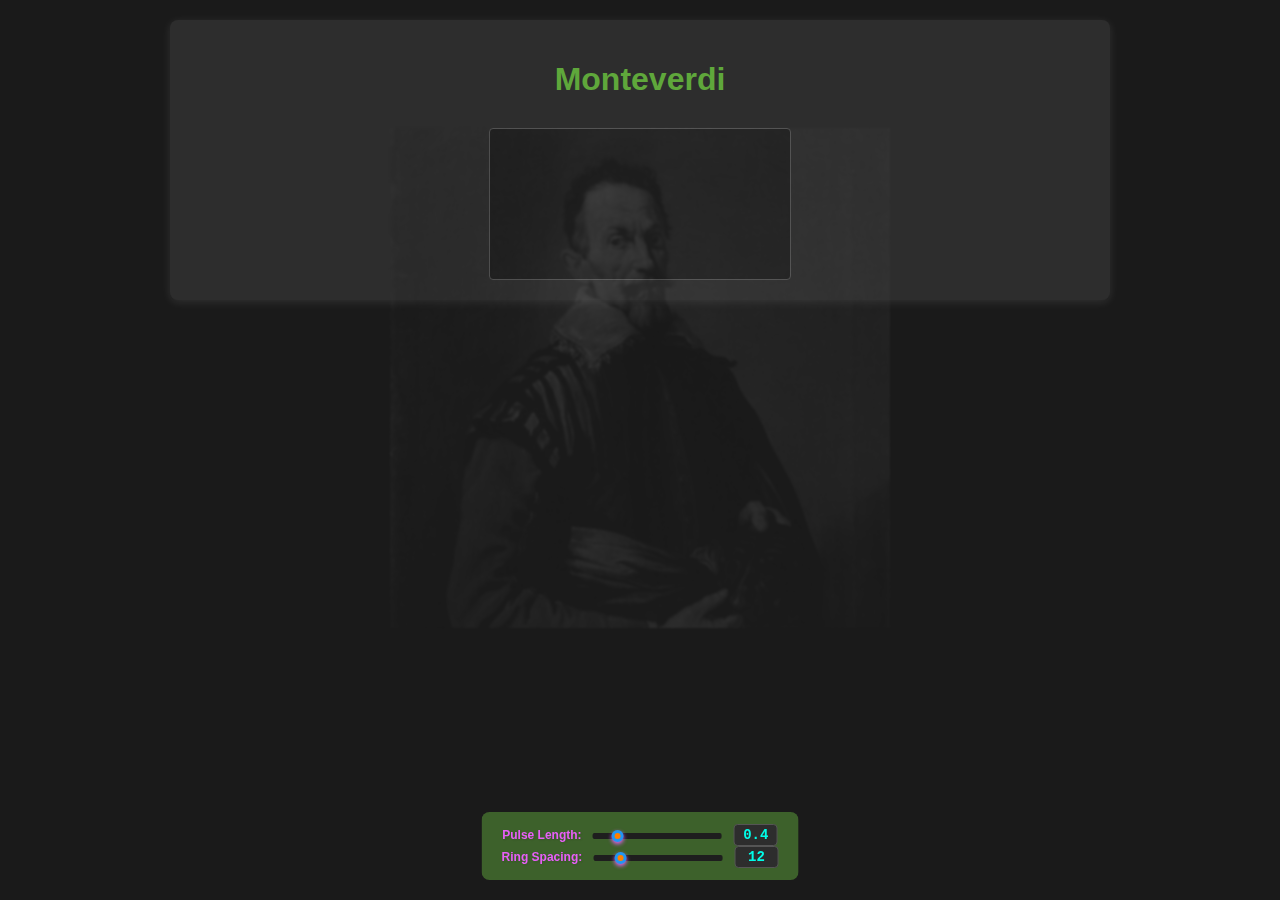
<file: web/index.html>
<!DOCTYPE html>
<html lang="en">
<head>
    <meta charset="UTF-8">
    <meta name="viewport" content="width=device-width, initial-scale=1.0">
    <title>Monteverdi</title>
    <link rel="stylesheet" href="style.css">
</head>
<body>

<div id="container">
    <h1>Monteverdi</h1>
    <div style="position: relative; width: 500px; margin: 0 auto;">
        <!-- Background SVG with Monteverdi portrait -->
        <img src="monteverdi-with-mask.webp" width="500" height="500"
             style="position: absolute;
             opacity: 0.15;
             filter: blur(1px);
             object-fit: cover;
             object-position: top;
             pointer-events: none;">

        <!-- Main chart (overlays on top) -->
        <svg id="chart"></svg>
    </div>
</div>

<div id="controls" style="
    position: absolute;
    bottom: 20px;
    left: 50%;
    transform: translateX(-50%);
    color: #5fa73b;
    background: rgba(95,167,59,0.5);
    padding: 12px 20px;
    border-radius: 8px;
    text-align: center;
    font-size: 14px;
    backdrop-filter: blur(5px);
">
    <label for="lengthSlider">Pulse Length: </label>
    <input type="range" id="lengthSlider" min="0.1" max="2.0" step="0.1" value="0.4" style="margin: 0 8px;">
    <span id="lengthValue">0.4</span>

    <!-- span style="margin: 0 15px;">|</span-->
    <br>

    <label for="spacingSlider">Ring Spacing: </label>
    <input type="range" id="spacingSlider" min="8" max="30" step="2" value="12" style="margin: 0 8px;">
    <span id="spacingValue">12</span>
</div>

<!-- Load D3.js from CDN -->
<script src="https://d3js.org/d3.v7.min.js"></script>
<script src="index.js"></script>
</body>
</html>
</file>
<file: web/style.css>
/* style.css - Styles for our D3.js circles */

body {
    font-family: 'Segoe UI', Tahoma, Geneva, Verdana, sans-serif;
    margin: 0;
    padding: 20px;
    background-color: #1a1a1a;
    color: #e0e0e0;
    cursor: crosshair;
}

#container {
    background: #2d2d2d;
    box-shadow: 0 2px 10px rgba(255, 255, 255, 0.1);
    max-width: 900px;
    margin: 0 auto;
    border-radius: 8px;
    padding: 20px;
}

h1 {
    text-align: center;
    color: #5fa73b;
    margin-bottom: 30px;
}

hr {
    border: none;
    border-top: 1px solid #555;
    margin: 10px 0;
}

.nav-link {
    display: inline-block;
    margin: 10px 0;
    color: #1973bb;
    text-decoration: none;
    font-size: 14px;
    text-align: center;
    width: 100%;
}

.nav-link:hover {
    color: #1973bb;
}

a:visited {
    color: #1973bb;
}

a:visited:hover {
    color: #1973bb;
}

#chart {
    border: 1px solid #555;
    border-radius: 4px;
    background-color: #1e1e1e;
    display: block;
    margin: 0 auto;
}

/* Time ring styles */
.time-ring {
    stroke: #555;
    opacity: 0.6;
    stroke-width: 1;
}

/* Center dot */
.center-dot {
    fill: #1e1e1e;
    stroke: none;
    opacity: 0.0;
}

/* Optional grid lines */
.radial-grid-line,
.radial-grid-circle {
   pointer-events: none; /* don't interfere with mouse events */
}

/* Pulse styles - smaller circles without borders */
.pulse-iamb {
    fill: #ff7f00;           /* Orange for iamb */
    stroke: none;            /* No border */
    opacity: 0.8;
}

.pulse-trochee {
    fill: #2196f3;           /* Blue for trochee */
    stroke: none;            /* No border */
    opacity: 0.8;
}

.pulse-amphibrach {
    fill: #e85ff8;           /* Purple for amphibrach */
    stroke: none;            /* No border */
    opacity: 0.8;
}

/* Ring labels */
.ring-label {
    fill: #ccc;
    font-size: 11px;
    font-weight: normal;
    pointer-events: none;
}

/* Keep the original orange circle styles for reference */
.orange-circle {
    fill: #ff7f00;
    stroke: #e55100;
    stroke-width: 2px;
    cursor: crosshair;
    opacity: 1;
    transition: all 0.2s ease;
}

.orange-circle:hover {
    fill: #ff9800;
    stroke: #d84315;
    stroke-width: 3px;
}

.metric-label {
    fill: #ccc;
    font-size: 12px;
    font-weight: normal;
    pointer-events: none;
}

/* UI Elements */

.hover-label {
    font-family: 'Courier New', monospace !important;
    font-size: 14px !important;
    font-weight: lighter !important;
    fill: #00e676 !important;  /* Bright green */
    text-shadow: 1px 1px 2px rgba(0,0,0,0.8) !important;
    pointer-events: none;  /* Prevent mouse interference */
}

label[for="showGrid"],
label[for="showRipple"],
label[for="ring0Scale"],
label[for="ring1Scale"],
label[for="thresholdInput"],
label[for="lengthSlider"],
label[for="spacingSlider"] {
    font-weight: 800;
    color: #e85ff8;
    text-shadow: 1px 1px 2px rgba(30, 30, 30, 0.12);
    font-size: 12px;
}

#lengthValue,
#spacingValue {
    background: rgb(45, 45, 45);
    padding: 2px 6px;
    border-radius: 4px;
    color: #00fce7;
    border: 1px solid #555;
    font-family: 'Courier New', 'Monaco', 'Menlo', 'Ubuntu Mono', monospace;
    font-weight: bold;
    min-width: 30px;
    display: inline-block;
    text-align: center;
}

/* Remove default styling first */
#lengthSlider, #spacingSlider {
    -webkit-appearance: none;
    appearance: none;
    height: 6px;
    background: #1e1e1e;
    outline: none;
    border-radius: 2px;
}

/* Webkit browsers (Chrome, Safari) */
#lengthSlider::-webkit-slider-thumb,
#spacingSlider::-webkit-slider-thumb {
    -webkit-appearance: none !important;
    appearance: none !important;
    width: 12px !important;
    height: 12px !important;
    border-radius: 50% !important;
    background: #ff7f00 !important;
    cursor: crosshair !important;
    border: 3px solid #2196f3 !important;
    box-shadow: 0 2px 4px rgb(232, 95, 248) !important;
}

/* Firefox */
#lengthSlider::-moz-range-thumb,
#spacingSlider::-moz-range-thumb {
    width: 12px !important;
    height: 12px !important;
    border-radius: 50% !important;
    background: #ff7f00 !important;
    cursor: crosshair !important;
    border: 3px solid #2196f3 !important;
    box-shadow: 0 2px 4px rgb(232, 95, 248) !important;
}

/* Threshold control styling */

.threshold-control {
    display: inline-flex;
    align-items: center;
    gap: 8px;
}

.threshold-control button {
    background-color: #3a3a3a;
    color: #e0e0e0;
    border: 1px solid #555;
    border-radius: 2px;
    padding: 2px 6px;
    cursor: crosshair;
    font-size: 12px;
    font-weight: bold;
    transition: all 0.2s ease;
}

.threshold-control button:hover {
    background-color: #4a4a4a;
    border-color: #777;
}

.threshold-control button:active {
    background-color: #2a2a2a;
}

.threshold-control input[type="number"] {
    background-color: #2d2d2d;
    color: #00fce7;
    border: 1px solid #555;
    border-radius: 4px;
    padding: 2px 4px;
    text-align: center;
    font-size: 12px;
    font-weight: bold;
}

.threshold-control input[type="number"]:focus {
    outline: none;
    border-color: #888;
    background-color: #3a3a3a;
}

/* Hide number input spinner arrows */
.threshold-control input[type="number"]::-webkit-inner-spin-button,
.threshold-control input[type="number"]::-webkit-outer-spin-button {
    -webkit-appearance: none;
    margin: 0;
}

.threshold-control input[type="number"] {
    -moz-appearance: textfield; /* Firefox */
}

/* Pulse control styling */
.pulse-control {
    display: flex;
    align-items: center;
    justify-content: space-between;
    width: 100%;
}

.pulse-control label {
    font-size: 24px;
    transition: all 0.3s ease;
    cursor: help;
    color: inherit;
}

.pulse-control label.active {
    opacity: 1.0 !important;
    text-shadow: 0 0 10px currentColor !important;
    /* transform: scale(1.2) !important; */
}

/* Special styling for pulse tooltips */
.pulse-control label[data-title]::after {
    /* Override positioning - put in top-right corner */
    position: fixed;
    top: auto;
    right: 0px;
    left: auto;
    bottom: 0px;
    transform: none;

    /* Make it bigger */
    padding: 12px 16px;
    font-size: 14px;
    max-width: 350px;
    white-space: normal;
    font-family: 'Arial', 'Helvetica Neue', Helvetica, sans-serif;

    /* Force full opacity regardless of parent */
    background: rgba(0, 0, 0, 0.5);
    color: #fff;
    border-radius: 4px;
    opacity: 0 !important;  /* Add !important to override inheritance */
    pointer-events: none;
    transition: opacity 0.2s;
    z-index: 1000;
    margin-bottom: 0;
}

.pulse-control label[data-title]:hover::after {
    opacity: 1 !important;  /* Add !important here too */
}

/* Set dim colors for each pulse type */
#iambPulse { color: rgba(255, 127, 0, 0.4); }  /* 30% opacity */
#trocheePulse { color: rgba(33, 150, 243, 0.4); }  /* 30% opacity */
#amphibrachPulse { color: rgba(232, 95, 248, 0.4); }  /* 30% opacity */
#anapestPulse { color: rgba(255, 204, 0, 0.4); }  /* 30% opacity */
#dactylPulse { color: rgba(19, 191, 212, 0.4); }  /* 30% opacity */

/* Bright colors when active */
.pulse-control label.active#iambPulse { color: #ff7f00 !important; }
.pulse-control label.active#trocheePulse { color: #2196f3 !important; }
.pulse-control label.active#amphibrachPulse { color: #e85ff8 !important; }
.pulse-control label.active#anapestPulse { color: #ffcc00 !important; }
.pulse-control label.active#dactylPulse { color: #13bfd4 !important; }

/* Generic tooltip for any element with data-title */
[data-title] {
    position: relative;
    cursor: help;
}

[data-title]::after {
    content: attr(data-title);
    position: absolute;
    bottom: 100%;
    left: 50%;
    transform: translateX(-50%);
    background: rgba(0, 0, 0, 0.5);
    color: #fff;
    padding: 6px 10px;
    border-radius: 4px;
    font-size: 11px;
    font-family: 'Arial', 'Helvetica Neue', Helvetica, sans-serif;
    white-space: nowrap;
    opacity: 0;
    pointer-events: none;
    transition: opacity 0.2s;
    margin-bottom: 8px;
    z-index: 1000;
}

[data-title]:hover::after {
    opacity: 1;
}

/* Introductory Message */
.intro-tooltip {
    position: fixed;
    top: 50%;
    left: 50%;
    transform: translate(-50%, -50%);
    background: rgba(0, 0, 0, 0.9);
    color: #fff;
    padding: 12px 16px;
    border-radius: 4px;
    font-size: 14px;
    max-width: 250px;
    z-index: 1000;
    opacity: 0;  /* Start invisible */
    transition: opacity 3s ease;
}

.intro-tooltip.visible {
    opacity: 1;  /* Fade to visible */
}

.intro-tooltip.hidden {
    opacity: 0;
    pointer-events: none;
}
</file>
